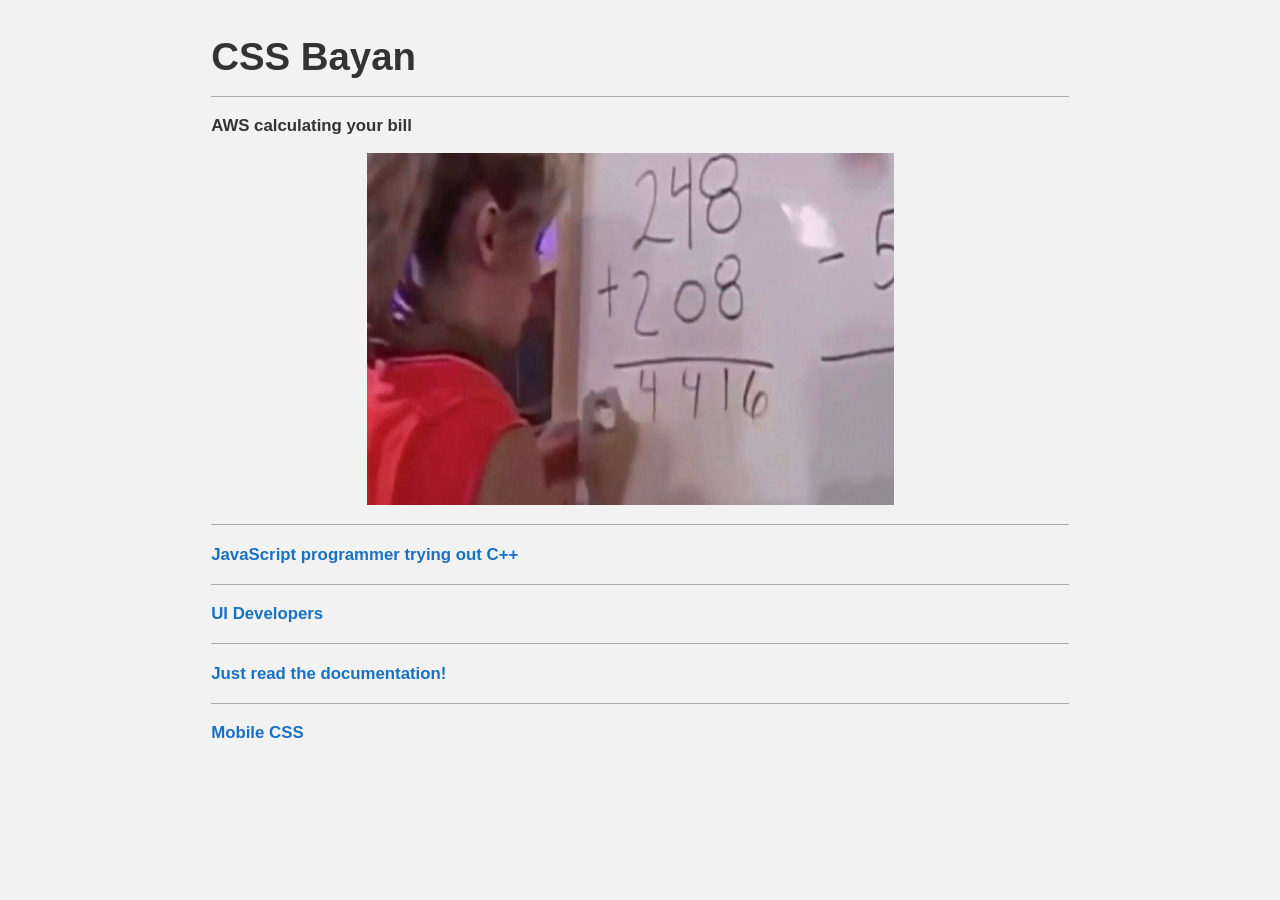
<file: cssBayan/index.html>
<!DOCTYPE html>
<html lang="en">

<head>
	<meta charset="UTF-8">
	<meta http-equiv="X-UA-Compatible"
				content="IE=edge">
	<meta name="viewport"
				content="width=device-width, initial-scale=1.0">
	<link rel="stylesheet"
				href="style.css">
	<title>CSS Bayan</title>
</head>

<body>
	<h1>CSS Bayan</h1>
	<ul class="accordion">
		<li class="accordion_item">
			<input type="radio"
						 name="accordion"
						 checked
						 id="item_1"
						 class="accordion_input">
			<label for="item_1"
						 class="accordion_label">
				<span class="accordion_title">AWS calculating your bill</span>
				<span class="accordion_content">
					<img src="img/img1.jpg"
							 class="accordion_img"
							 alt="AWS calculating your bill">
				</span>
			</label>
		</li>

		<li class="accordion_item">
			<input type="radio"
						 name="accordion"
						 id="item_2"
						 class="accordion_input">
			<label for="item_2"
						 class="accordion_label">
				<span class="accordion_title">JavaScript programmer trying out C++</span>
				<span class="accordion_content">
					<img src="img/img2.jpg"
							 class="accordion_img"
							 alt="JavaScript programmer trying out C++">
				</span>
			</label>
		</li>

		<li class="accordion_item">
			<input type="radio"
						 name="accordion"
						 id="item_3"
						 class="accordion_input">
			<label for="item_3"
						 class="accordion_label">
				<span class="accordion_title">UI Developers</span>
				<span class="accordion_content">
					<img src="img/img3.jpg"
							 class="accordion_img"
							 alt="UI Developers">
				</span>
			</label>
		</li>

		<li class="accordion_item">
			<input type="radio"
						 name="accordion"
						 id="item_4"
						 class="accordion_input">
			<label for="item_4"
						 class="accordion_label">
				<span class="accordion_title">Just read the documentation!</span>
				<span class="accordion_content">
					<img src="img/img4.jpg"
							 class="accordion_img"
							 alt="Just read the documentation!">
				</span>
			</label>
		</li>

		<li class="accordion_item">
			<input type="radio"
						 name="accordion"
						 id="item_5"
						 class="accordion_input">
			<label for="item_5"
						 class="accordion_label">
				<span class="accordion_title">Mobile CSS</span>
				<span class="accordion_content">
					<img src="img/img5.jpg"
							 class="accordion_img"
							 alt="Mobile CSS">
				</span>
			</label>
		</li>

	</ul>
</body>

</html>
</file>
<file: cssBayan/style.css>
:root {
	--color_light: #f2f2f2;
	--color_dark: #333;
	--color_accent: #1971c2;
	--base_transition: 0.4s ease-in-out;
	--max_height: 22rem;
	--icon_plus: url("data:image/svg+xml,%3Csvg xmlns='http://www.w3.org/2000/svg' viewBox='0 0 24 24' fill='none' stroke='%23333' stroke-width='2' stroke-linecap='round' stroke-linejoin='round'%3E%3Cline x1='12' y1='5' x2='12' y2='19'%3E%3C/line%3E%3Cline x1='5' y1='12' x2='19' y2='12'%3E%3C/line%3E%3C/svg%3E");
	--icon_close: url("data:image/svg+xml,%3Csvg xmlns='http://www.w3.org/2000/svg' fill='none' viewBox='0 0 24 24' stroke='%23333' stroke-width='2' stroke-linecap='round' stroke-linejoin='round' %3E%3Cline x1='18' y1='6' x2='6' y2='18'%3E%3C/line%3E%3Cline x1='6' y1='6' x2='18' y2='18'%3E%3C/line%3E%3C/svg%3E");
	--icon_close_active: url("data:image/svg+xml,%3Csvg xmlns='http://www.w3.org/2000/svg' fill='none' viewBox='0 0 24 24' stroke='%231971c2' stroke-width='2' stroke-linecap='round' stroke-linejoin='round' %3E%3Cline x1='18' y1='6' x2='6' y2='18'%3E%3C/line%3E%3Cline x1='6' y1='6' x2='18' y2='18'%3E%3C/line%3E%3C/svg%3E");
}

* {
	margin: 0;
	padding: 0;
	box-sizing: border-box;
}

body {
	background-color: var(--color_light);
	color: var(--color_dark);
	font-family: sans-serif;
	max-width: 1920px;
	margin-right: auto;
	margin-left: auto;
	padding: 1em;
	font-size: 1rem;
}

h1 {
	line-height: 2;
	font-size: 2em;
}

.accordion {
	margin-right: auto;
	margin-left: auto;
	list-style: none;
}

.accordion_input {
	display: none;
}

.accordion_label {
	background-color: var(--color_light);
	padding: 1em;
	padding-left: 0;
	display: flex;
	flex-direction: column;
	cursor: pointer;
	border-top: 1px solid rgb(0 0 0 / 30%);
	background-repeat: no-repeat;
	background-size: 1em;
	background-position: right top 1.2em;
	background-image: var(--icon_plus);
}

@media (hover: hover) and (pointer: fine) {
	.accordion_label {
		background-position: right -10% top 1.2em;
	}

	.accordion:hover .accordion_label {
		background-position: right 0 top 1.2em;
		transition: background-position var(--base_transition);
	}

	.accordion_input:not(:checked) ~ .accordion_label:hover {
		background-image: var(--icon_close);
		animation: icon 0.4s;
	}
}

.accordion_input:checked ~ .accordion_label {
	background-image: var(--icon_close);
	animation: icon 0.4s;
}

.accordion_input:not(:checked) ~ .accordion_label:active,
.accordion_input ~ .accordion_label:active {
	opacity: 0.7;
	background-image: var(--icon_close_active);
}

.accordion_title {
	font-size: 0.875em;
	font-weight: bold;
	line-height: 1.2;
	word-break: break-word;
	color: var(--color_accent);
}

.accordion_input:checked ~ * .accordion_title {
	margin-bottom: 1em;
	color: var(--color_dark);
}

@media (hover: hover) and (pointer: fine) {
	.accordion:hover .accordion_title {
		color: var(--color_dark);
		transition: color var(--base_transition);
	}

	.accordion_label:hover .accordion_title {
		margin-bottom: 1em;
		color: var(--color_dark);
	}
}

.accordion_label:active .accordion_title {
	color: var(--color_accent);
}

.accordion_content {
	justify-content: center;
	align-items: center;
	transition: max-height var(--base_transition);
	display: flex;
	overflow: hidden;
	max-height: 0;
}

.accordion_input:checked ~ * .accordion_content {
	max-height: var(--max_height);
}

@media (hover: hover) and (pointer: fine) {
	.accordion_label:hover .accordion_content {
		max-height: var(--max_height);
	}
}

.accordion_img {
	display: block;
	width: 100%;
	max-height: var(--max_height);
	object-fit: contain;
}

@media (min-width: 820px) {
	body {
		width: 70%;
		font-size: 1.2rem;
	}
}

@media (min-width: 1920px) {
	body {
		width: 50%;
		font-size: 1.5rem;
	}
}


@keyframes icon {
	from {
		background-position: right -10% top 1.2em;
	}

	to {
		background-position: right 0 top 1.2em;
	}
}
</file>
